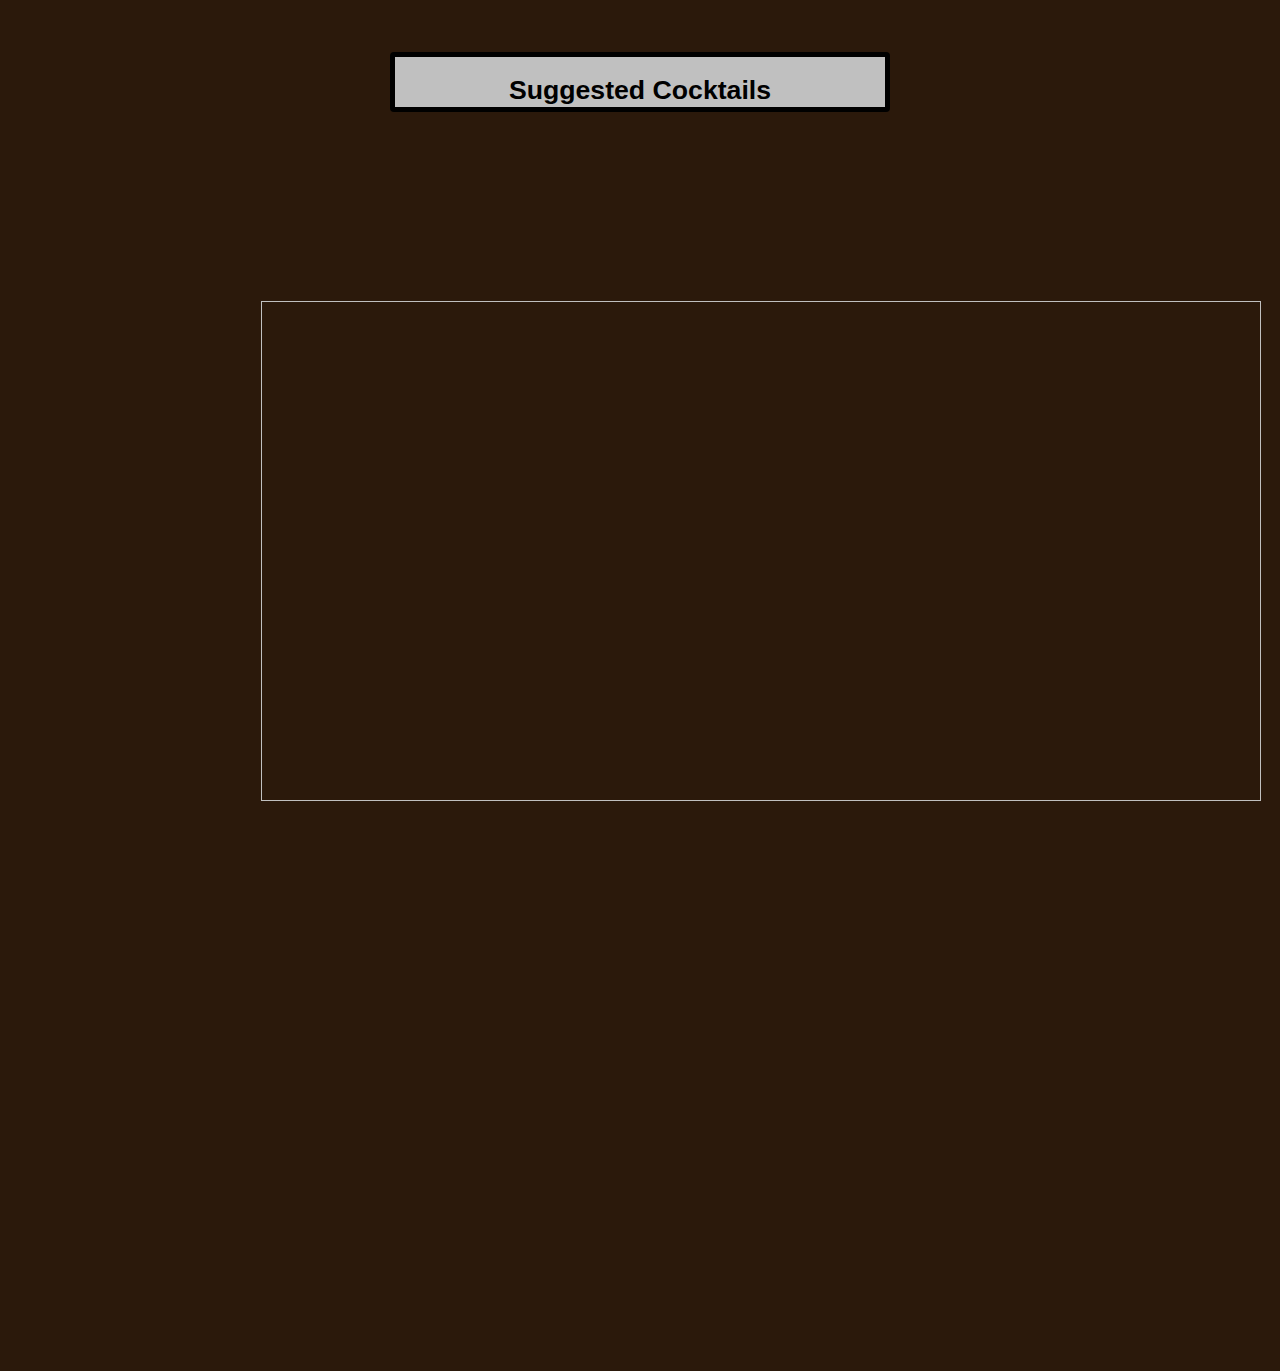
<file: index.html>
<!DOCTYPE html>
<html lang="en">

<head>
    <meta charset="UTF-8">
    <meta http-equiv="X-UA-Compatible" content="IE=edge">
    <meta name="viewport" content="width=device-width, initial-scale=1.0">
    <title>Apple Grande</title>
    <link rel="stylesheet" href="assets/index.css">
    <link href="https://cdn.jsdelivr.net/npm/bootstrap@5.2.2/dist/css/bootstrap.min.css" rel="stylesheet"
        integrity="sha384-Zenh87qX5JnK2Jl0vWa8Ck2rdkQ2Bzep5IDxbcnCeuOxjzrPF/et3URy9Bv1WTRi" crossorigin="anonymous">
    <script defer src="https://cdn.jsdelivr.net/npm/bootstrap@5.2.2/dist/js/bootstrap.bundle.min.js"
        integrity="sha384-OERcA2EqjJCMA+/3y+gxIOqMEjwtxJY7qPCqsdltbNJuaOe923+mo//f6V8Qbsw3"
        crossorigin="anonymous"></script>
</head>

<head>


</head>

<body>

    <body class="body"></body>

</body>
<header>

    <h1 class="Suggested Cocktails"><button id="random">
            <h1>Suggested Cocktails</h1>
        </button> </h1>


</header>

</div>
<div class="container">

    <h1 id='name-of-cocktail'></h1>
    <img id="cocktail-image"></img>
    <h1 id="name-of-ingredients"><h1 class="ingredients"></h1>
</div>
<h1 id="mesurments">
    <h1 class="cup-measurement"></h1>
</h1>
<h1 id="instruction">
    <h1 class="cocktail-instruction"></h1>
</h1>
</div>
</div>
<script src="assets/index.js"></script>
</body>

</html>
</file>
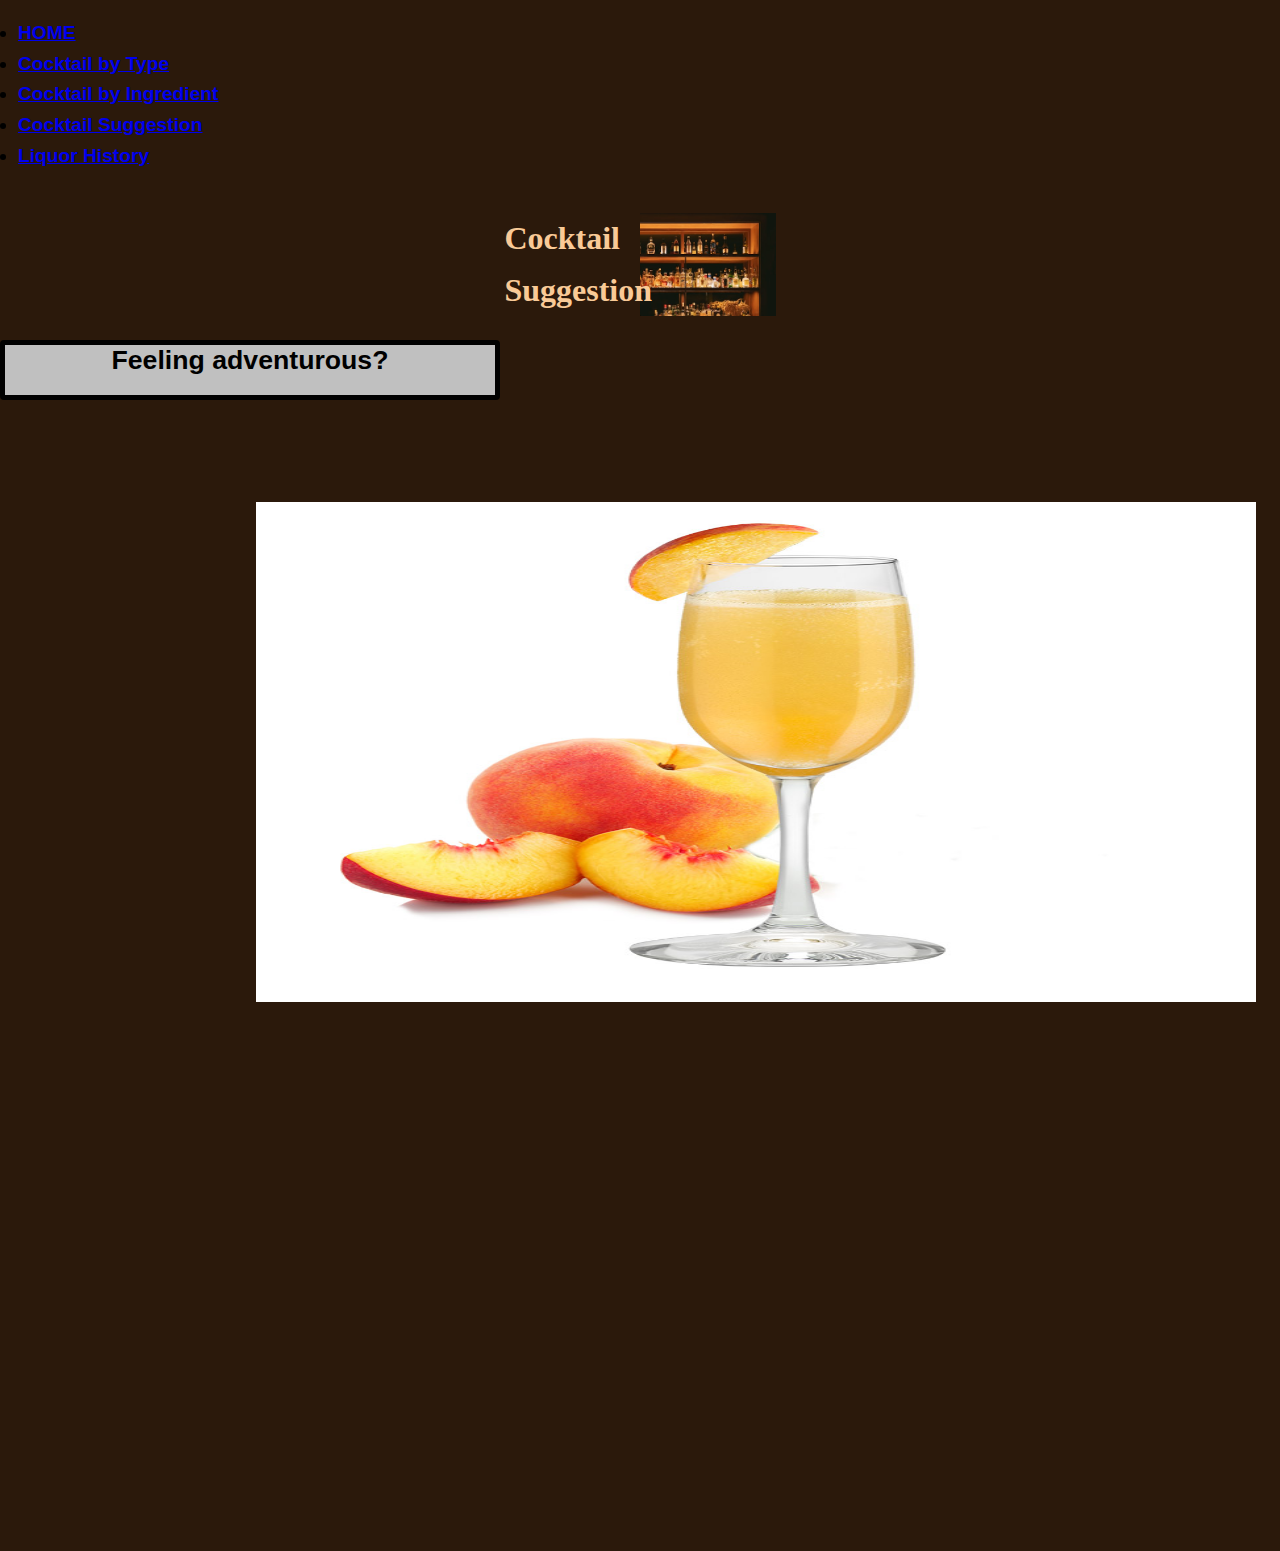
<file: cocktail_suggestion.html>
<!DOCTYPE html>
<html lang="en">

<head>
    <meta charset="UTF-8">
    <meta http-equiv="X-UA-Compatible" content="IE=edge">
    <meta name="viewport" content="width=device-width, initial-scale=1.0">
    <title>Cocktail O'Clock - cocktail suggestion</title>
    <link rel="stylesheet" href="./assets/css/cocktail_suggestion.css">
    <link rel="stylesheet" type="text/css" href="./assets/css/style.css" />
    <link rel="stylesheet" type="text/css" href="./assets/css/cocktail_by_ingredient_style.css" />
    <link href="https://cdn.jsdelivr.net/npm/bootstrap@5.2.2/dist/css/bootstrap.min.css" rel="stylesheet"
        integrity="sha384-Zenh87qX5JnK2Jl0vWa8Ck2rdkQ2Bzep5IDxbcnCeuOxjzrPF/et3URy9Bv1WTRi" crossorigin="anonymous">
    <script defer src="https://cdn.jsdelivr.net/npm/bootstrap@5.2.2/dist/js/bootstrap.bundle.min.js"
        integrity="sha384-OERcA2EqjJCMA+/3y+gxIOqMEjwtxJY7qPCqsdltbNJuaOe923+mo//f6V8Qbsw3"
        crossorigin="anonymous"></script>
</head>

<body class="body"></body>
<nav class="navContainer">
    <ul class="nav nav-pills nav-fill">
        <li class="nav-item">
            <a class="nav-link" aria-current="page" href="homepage.html">HOME</a>
        </li>
        <li class="nav-item">
            <a class="nav-link" aria-current="page" href="./cocktail_type.html">Cocktail by Type</a>
        </li>
        <li class="nav-item">
            <a class="nav-link" href="./cocktail_by_ingredient.html">Cocktail by Ingredient</a>
        </li>
        <li class="nav-item">
            <a class="nav-link active" href="./cocktail_suggestion.html">Cocktail Suggestion</a>
        </li>
        <li class="nav-item">
            <a class="nav-link disabled" href="#">Liquor History</a>
        </li>
    </ul>
</nav>
<!-- PLACE JUMBOTRON IMAGE IN HEADER -->
<header id="header">
    <div class="jumbotron jumbotron-fluid bg-dark text-light">
        <h1 class = "container text-center">
            Cocktail Suggestion
        </h1>
    </div>
</header>
    <div>
        <h1 class="Suggested Cocktails"><button id="random">
            <h1>Feeling adventurous?</h1>
        </button> </h1>
    </div>

<div class="container">

    <h1 id='name-of-cocktail'></h1>
    <img id="cocktail-image" src="./assets/images/Peach-Party-Champagne.jpg"></img>
    <h1 id="name-of-ingredients">
        <h1 class="ingredients"></h1>
</div>
<h1 id="mesurments">
    <h1 class="cup-measurement"></h1>
</h1>
<h1 id="instruction">
    <h1 class="cocktail-instruction"></h1>
</h1>
</div>
</div>
<script src="./assets/js/cocktail_suggestion.js"></script>
</body>

</html>
</file>
<file: assets/index.css>
header {
    display: flex;
    justify-content: center;
    align-items: center;
    background-color:#2b190b;
    height: 150px;
    padding: 0;
    
}

.body{
    background-color:#2b190b;
}



.image {
    height: 300px;
    width: 100px;
    margin: 20px;
    border: none;
}

.Container {
    border-right: flex;
    align-items: center;
    justify-content: space-between;
    display: flex;
    flex-wrap: wrap;
    justify-content: space-evenly;
    border: none;
    margin-right: 20%;
    margin-top: 5px;

}






.h1{
    display:flex;
    flex-wrap: wrap;
    display: flex;
    height: fit-content;
}

button{
    display:flex;
    height: 60px;
    width: 500px;
    justify-content: center;
    margin-bottom: 100px;
    background-color:silver;
    border-radius: 50%;
    border: 5px solid;
    border-color:black;
    color:black;
    padding: .5px .7px;
    border-radius: .25rem;
    margin-bottom: 2px;
    
}
.header {

    background:black;
    margin-bottom: 10%;
}



#name-of-cocktail{
    height: 100px;
    color: white;
    flex-wrap: wrap;
    justify-content: center;
    display:flex; 
    
}

.cocktail-instruction {
 height: 400px;
    width: 600px;
    color: white;
display: flex;


}

.ingredients {
    height: 200px;
    width: 400px;
    color: white;
    flex-wrap: wrap;
    justify-content: center;
}

#instruction {
    color: white;
    justify-content: center;
    margin-left: 25%;
    margin-right: 20%;
    padding-top: 0%;
}

#cocktail-image{
    width: 1000px;
    height: 500px;
    justify-content: center;
    display: flex;
    border: none;
    margin-left: 20%;

}


#name-of-ingredients{
    color: white;
    display: flex;
    justify-content: center;
    margin-bottom: 7%;
    margin-top: 10px;
   margin-left: 15%;
   margin-right: 20%;
   padding-right: 13px;
   height: auto;


}

#mesurments{
    color: white;
    justify-content: center;
    margin: 50px;
    display: flex;
    margin-top: 10px;
    

}

.ingredients{
    height: auto;
    width: auto;
}
</file>
<file: assets/css/cocktail_suggestion.css>
header {
    display: flex;
    justify-content: center;
    align-items: center;
    background-color:#2b190b;
    height: 150px;
    padding: 0;
    
}

.body{
    background-color:#2b190b;
}



.image {
    height: 300px;
    width: 100px;
    margin: 20px;
    border: none;
}

.Container {
    border-right: flex;
    align-items: center;
    justify-content: space-between;
    display: flex;
    flex-wrap: wrap;
    justify-content: space-evenly;
    border: none;
    margin-right: 20%;
    margin-top: 5px;

}

.h1{
    display:flex;
    flex-wrap: wrap;
    display: flex;
    height: fit-content;
}

button{
    display:flex;
    height: 60px;
    width: 500px;
    justify-content: center;
    margin-bottom: 100px;
    background-color:silver;
    border-radius: 50%;
    border: 5px solid;
    border-color:black;
    color:black;
    padding: .5px .7px;
    border-radius: .25rem;
    margin-bottom: 2px;
    
}
.header {

    background:black;
    margin-bottom: 10%;
}



#name-of-cocktail{
    height: 100px;
    color: white;
    flex-wrap: wrap;
    justify-content: center;
    display:flex; 
    
}

.cocktail-instruction {
 height: 400px;
    width: 600px;
    color: white;
display: flex;


}

.ingredients {
    height: 200px;
    width: 400px;
    color: white;
    flex-wrap: wrap;
    justify-content: center;
}

#instruction {
    color: white;
    justify-content: center;
    margin-left: 25%;
    margin-right: 20%;
    padding-top: 0%;
}

#cocktail-image{
    width: 1000px;
    height: 500px;
    justify-content: center;
    display: flex;
    border: none;
    margin-left: 20%;

}


#name-of-ingredients{
    color: white;
    display: flex;
    justify-content: center;
    margin-bottom: 7%;
    margin-top: 10px;
   margin-left: 15%;
   margin-right: 20%;
   padding-right: 13px;
   height: auto;


}

#mesurments{
    color: white;
    justify-content: center;
    margin: 50px;
    display: flex;
    margin-top: 10px;
    

}

.ingredients{
    height: auto;
    width: auto;
}
</file>
<file: assets/css/style.css>
* {
  margin: 0;
  padding: 0;
  /*box-sizing: border-box;*/
  /*Line below helps debug overflow elements*/
  /*outline: solid 1px red;*/ 
}

body{
  line-height: 1.6;
  background-color: #2b190b;
}

.mainContainer{
  background-color: #2b190b;
  margin: 1%;
}

.signInFormBody{
  background-color: white;
  background-image: url('../images/pexels-akos-adorjan-3788425.jpg');
  height: 500px;
  background-position: center;
  background-repeat: no-repeat;
  background-size: cover;
  position: relative;
}

.signInFormMainBody{
  background-color: white;
}

.signInWelcome{
  text-align: center;
  padding: 5%;
}

.signInForm{
  display: flex;
  flex-direction: column;
  align-items: stretch;
  border: 2px solid rgb(193, 191, 191);
  padding: 10px;
  position: absolute;
  width: 450px;
  height: 200px;
  z-index: 15;
  top: 50%;
  left: 50%;
  margin: -100px 0 0 -200px;
}

.navContainer{
    background-color: #2b190b;
    padding: 18px;
}

.nav{
  --bs-nav-link-hover-color: #b3793c;
}

.nav-link{
  --bs-nav-pills-link-active-bg: #b3793c;
}

.nav-item{
--bs-nav-link-color:#f9ca97;
font-family: "Roboto", sans-serif;
font-size: larger;
font-weight: bold;
}

.recipeSection a {
  background-color: #2b190b;
}

.welcomeUser{
  text-align: center;
 color: #b3793c;

}

.card-img-top {
  width: 100%;
  height: 20vw;
  object-fit: cover;
}

.modal {
    display: none;
    position: relative;
    z-index: 1;
    left: 50%;
    /* margin-left: 220px; 
    margin-right: 220px;  */

    top: 0;
    height: 25%;
    width: 50%;
    overflow: auto;
    background-color: rgba(0, 0, 0, 0.5);
  }
  
  .modal-content {
    margin: 10% auto;
    width: 100%;
    box-shadow: 0 5px 8px 0 rgba(0, 0, 0, 0.2), 0 7px 20px 0 rgba(0, 0, 0, 0.17);
    animation-name: modalopen;
    animation-duration: var(--modal-duration);
    /* margin-left: 300px; */
    left: 50%;
  }
  
  .modal-header h2,
  .modal-footer h3 {
    margin: 0;
    text-align: left;
    float: left;

    
  }
  
  .modal-header {
    background: var(--modal-color);
    padding: 15px;
    color: black;
    float: left;
    border-top-left-radius: 5px;
    border-top-right-radius: 5px;
  }
  
  .modal-body {
    padding: 10px 20px;
    background: #fff;
  }
  
  .modal-footer {
    background: var(--modal-color);
    padding: 10px;
    color: #fff;
    text-align: center;
    border-bottom-left-radius: 5px;
    border-bottom-right-radius: 5px;
  }
  
  .close {
    color: #ccc;
    float: left;
    font-size: 30px;
    color: #fff;
  }
  
  .close:hover,
  .close:focus {
    color: #000;
    text-decoration: none;
    cursor: pointer;
  }
</file>
<file: assets/css/cocktail_by_ingredient_style.css>
body{
    line-height: 1.6;
    background-color: #2b190b;
}
.container-fluid {
  padding-bottom: 1rem;
}
.container {
  background-color: #2b190b;
}
.jumbotron {
  background-image: url('../images/bar.jpg');
  background-size: cover;
}
.container h1, .jumbotron h1 {
  color: #f9ca97;
  max-width: 50%;
}
.recipe-container, .cocktail-container {
  background-color: #2b190b;
  margin: 0px;
}
.recipe-container .card, .cocktail-container .card {
    /*width:240px;*/
    background: #bf5816;
    font-family: "Roboto", sans-serif;
    padding: 16px;
    box-shadow: 0 9px 17px -6px rgba(0,0,0,0.2);
    position: relative;
    transition: all 400ms ease;
}
.recipe-container .card button, .cocktail-container .card button, .cocktail-container button {
    background: #f9ca97;
    padding: 0.5em 0.5em -0.5em;
    color: #bf5816;
    border: 0;
    border-radius: 8px;
    cursor: pointer;
  }

.recipe-container .card:hover, .cocktail-container .card:hover {
    transform: scale(1.03);
}

.form-floating{
    width:300px;
    left: 50%;
    margin-left: -120px; 
    margin-top: 50px;
}

.recipe-container .card a {
    text-decoration: none;
    color: black;
    display: flex;
    flex-direction: column;
    justify-content: space-between;
    height: 100%;

}
.recipe-container .card img {
    margin: -16px;
    object-fit: cover;
}

.recipe-container .card .category {
    position: absolute;
    top: 8px;
    right: 8px;
    background: #14213d;
    color: white;
    padding: 2px 16px;
    font-size: 13px;
    text-transform: uppercase;
    border-radius: 10px;
}
.recipe-container .card h2.title {
    font-size: 20px;
    margin: 28px 0 10px 0;
    line-height: 1.4;
}
.recipe-container .card .description {
    font-size: 15px;
    color: black;
    margin: 0;
    line-height: 1.7;
}
.recipe-container {
    display: grid;
    grid-template-columns: 1fr 1fr 1fr 1fr;
    gap: 32px;
    /*max-width: 1000px;*/
    margin: 20px auto;
}

.modal {
    display: none;
    position: relative;
    z-index: 1;
    left: 50%;
    /* margin-left: 220px; 
    margin-right: 220px;  */

    top: 0;
    height: 25%;
    width: 50%;
    overflow: auto;
    background-color: rgba(0, 0, 0, 0.5);
  }
  
  .modal-content {
    margin: 10% auto;
    width: 100%;
    box-shadow: 0 5px 8px 0 rgba(0, 0, 0, 0.2), 0 7px 20px 0 rgba(0, 0, 0, 0.17);
    animation-name: modalopen;
    animation-duration: var(--modal-duration);
    /* margin-left: 300px; */
    left: 50%;
  }
  
  .modal-header h2,
  .modal-footer h3 {
    margin: 0;
    text-align: left;
    float: left;

    
  }
  
  .modal-header {
    background: var(--modal-color);
    padding: 15px;
    color: black;
    float: left;
    border-top-left-radius: 5px;
    border-top-right-radius: 5px;
  }
  
  .modal-body {
    padding: 10px 20px;
    background: #fff;
  }
  
  .modal-footer {
    background: var(--modal-color);
    padding: 10px;
    color: #fff;
    text-align: center;
    border-bottom-left-radius: 5px;
    border-bottom-right-radius: 5px;
  }
  
  .close {
    color: #ccc;
    float: left;
    font-size: 30px;
    color: #fff;
  }
  
  .close:hover,
  .close:focus {
    color: #000;
    text-decoration: none;
    cursor: pointer;
  }
  
  @keyframes modalopen {
    from {
      opacity: 0;
    }
    to {
      opacity: 1;
    }
  }

  @media (max-width: 850px){
    .recipe-container {
        grid-template-columns: 1fr 1fr;
    }
    .recipe-container .card {
        width: 100%;
    }
    .recipe-container .card .img {
        height: 200px;
    }
  }
  
  @media (max-width: 600px){
    .recipe-container {
        grid-template-columns: 1fr;
        max-width: 320px;
    }
  }
</file>
